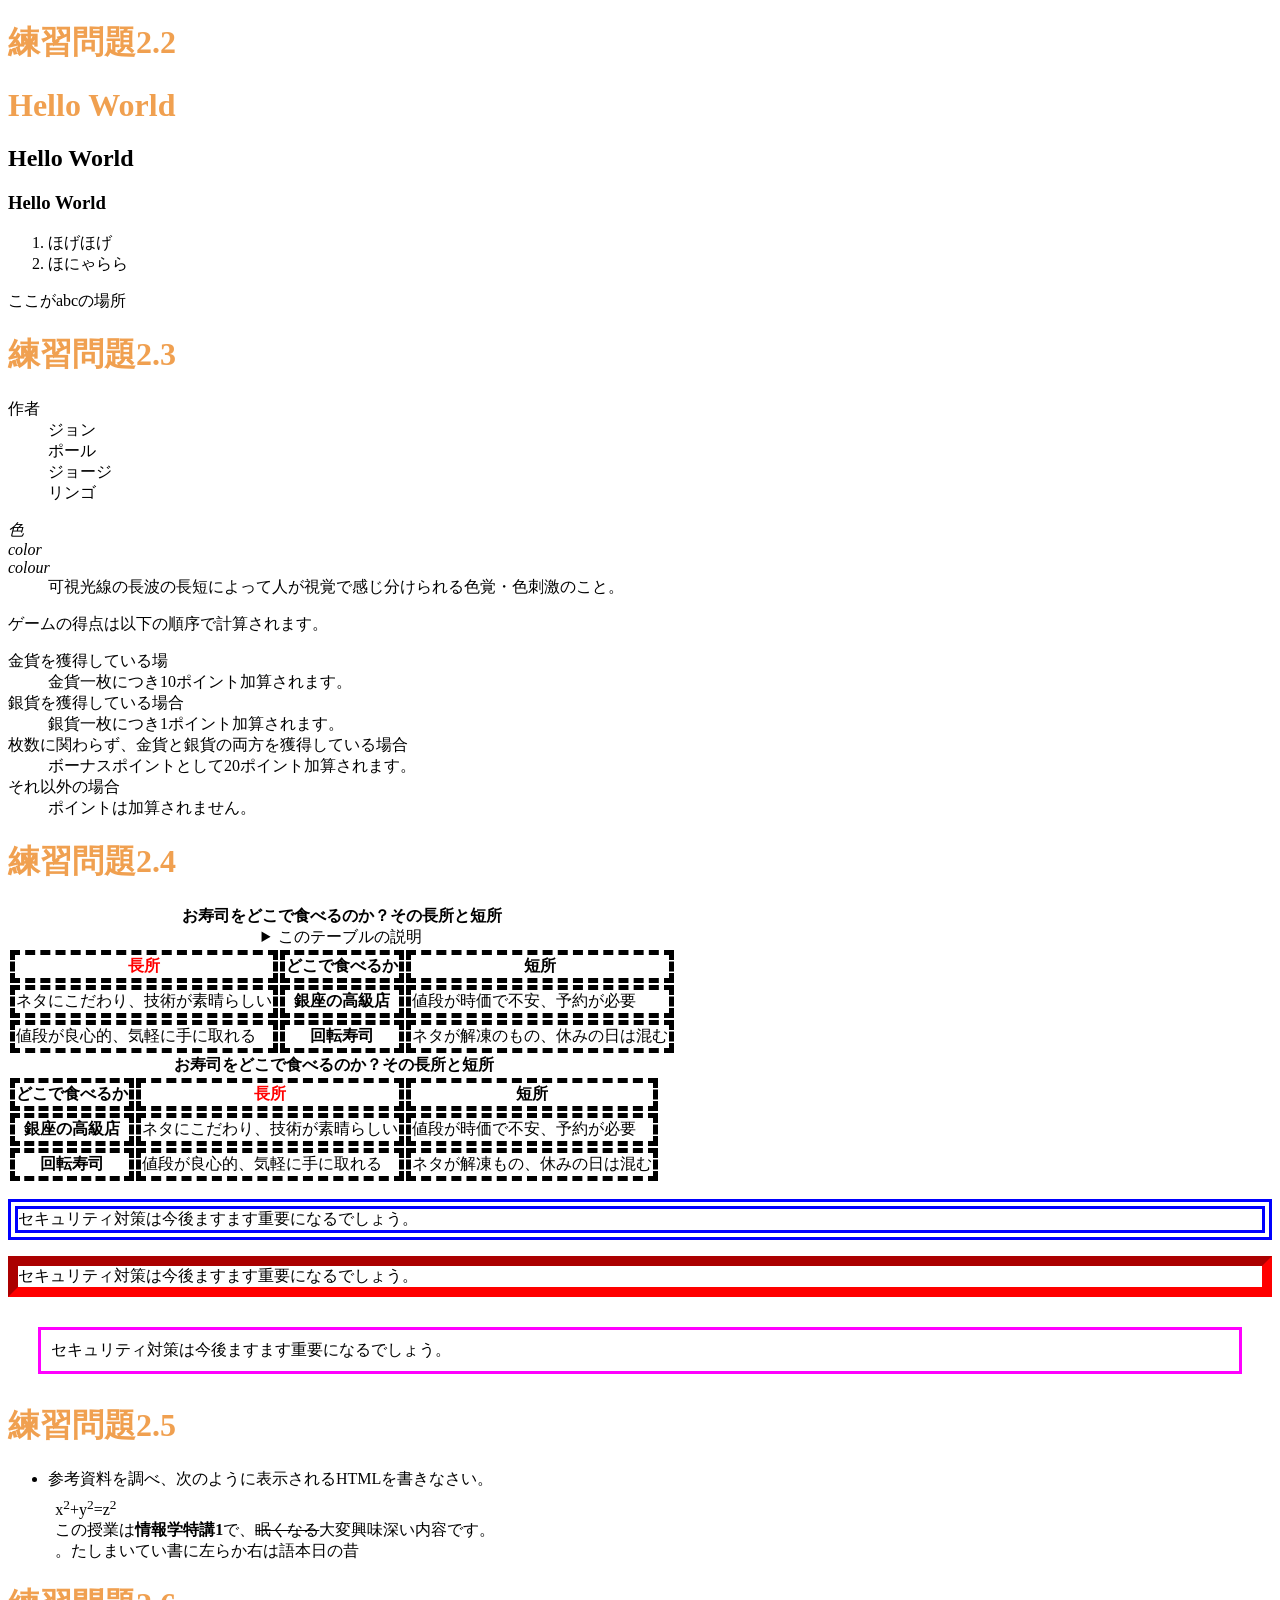
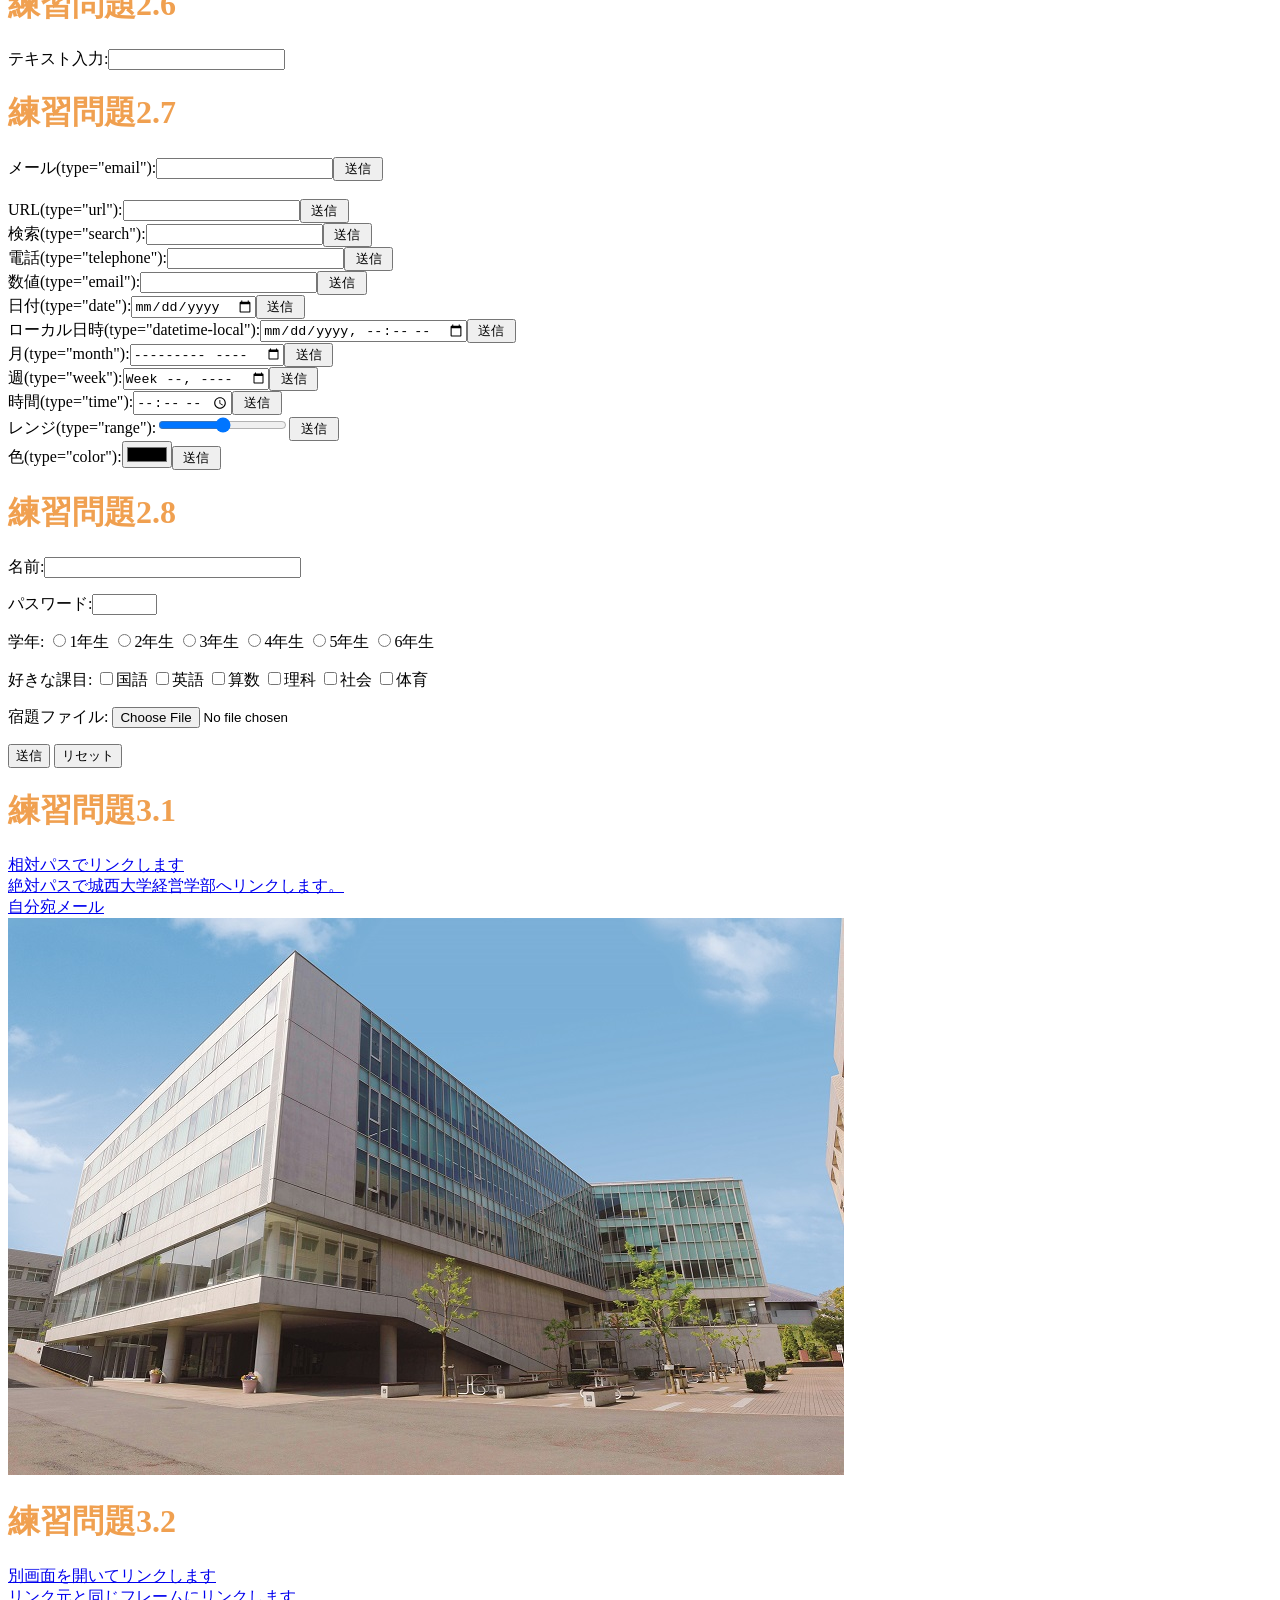
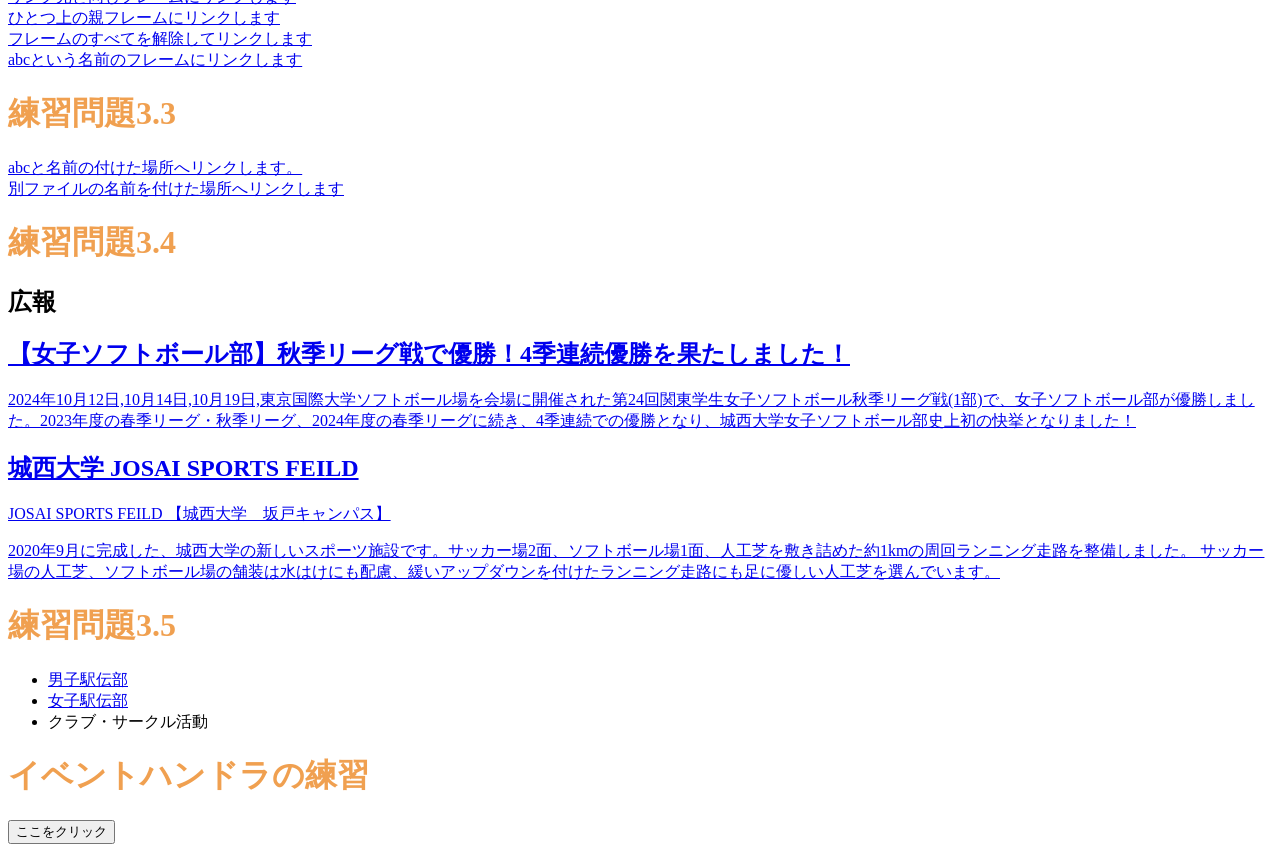
<file: index.html>
<!DOCTYPE html>
<html lang="ja">
<head>
  <meta charset="UTF-8">
 <title>Web開発の練習2024</title>
<link rel="stylesheet" href="mystyle.css">
<script src="myjs.js"></script> 
</head>
<body>
     
<!--文字の大きさの練習-->
  <h1>練習問題2.2</h1>
<h1>Hello World</h1>
<h2>Hello World</h2>
<h3>Hello World</h3>
<ol>
  <li>ほげほげ</li>
  <li>ほにゃらら</li>
  </ol>
<a id="abc">ここがabcの場所</a>

<h1>練習問題2.3</h1>
  
<dl>
<dt>作者</dt>
<dd>ジョン</dd>
<dd>ポール</dd>
<dd>ジョージ</dd>
<dd>リンゴ</dd>
</dl>

<dl>
<dt lang="ja"><dfn>色</dfn></dt>
<dt lang="en-US"><dfn>color</dfn></dt>
<dt lang="en-GB"><dfn>colour</dfn></dt>
<dd>可視光線の長波の長短によって人が視覚で感じ分けられる色覚・色刺激のこと。</dd>
</dl>
  
<p>ゲームの得点は以下の順序で計算されます。</p>

<dl>
<dt>金貨を獲得している場</dt>
<dd>金貨一枚につき10ポイント加算されます。
</dd>
<dt>銀貨を獲得している場合</dt>
<dd>銀貨一枚につき1ポイント加算されます。</dd>
<dt>枚数に関わらず、金貨と銀貨の両方を獲得している場合</dt>
<dd>ボーナスポイントとして20ポイント加算されます。</dd>
<dt>それ以外の場合</dt>
<dd>ポイントは加算されません。</dd>
</dl>

<h1>練習問題2.4</h1>
<table>
<caption>
<strong>お寿司をどこで食べるのか？その長所と短所</strong>
<details>
<summary>このテーブルの説明</summary>
<p>以下のテーブルでは、2番目のカラムに寿司店のタイプが入れられています。その左側にそのようなタイプのお店でお寿司を食べる場合の長所が、右側に短所が入れられています。</p>
</details>
</caption>
<thead>
<tr><th class="important">長所</th><th>どこで食べるか</th><th>短所</th></tr>
</thead>
<tbody>
<tr><td>ネタにこだわり、技術が素晴らしい</td><th>銀座の高級店</th><td>値段が時価で不安、予約が必要</td></tr>
<tr><td>値段が良心的、気軽に手に取れる</td><th>回転寿司</th><td>ネタが解凍のもの、休みの日は混む</td></tr>
</tbody>
</table>
<table>
<caption>
<strong>お寿司をどこで食べるのか？その長所と短所</strong>
</caption>
<thead>
<tr><th>どこで食べるか</th><th class="important">長所</th><th>短所</th></tr>
</thead>
<tbody>
<tr><th>銀座の高級店</th><td>ネタにこだわり、技術が素晴らしい</td><td>値段が時価で不安、予約が必要</td></tr>
<tr><th>回転寿司</th><td>値段が良心的、気軽に手に取れる</td><td>ネタが解凍もの、休みの日は混む</td></tr>
</tbody>
</table>
<p class="sample1">セキュリティ対策は今後ますます重要になるでしょう。</p>
<p class="sample2">セキュリティ対策は今後ますます重要になるでしょう。</p>
<p class="sample3">セキュリティ対策は今後ますます重要になるでしょう。</p>

<h1>練習問題2.5</h1>
  
<ul>
<li>参考資料を調べ、次のように表示されるHTMLを書きなさい。
<p
style="margin:1ex">x<sup>2</sup>+y<sup>2</sup>=z<sup>2</sup>
<br>
この授業は<b>情報学特講1</b>で、<s>眠くなる</s>大変興味深い内容です。<br>
<bdo dir="rtl">昔の日本語は右から左に書いていました。</bdo></p>
</li>
</ul>

<h1>練習問題2.6</h1>
<p>テキスト入力:<input type="text"></p>
<h1>練習問題2.7</h1>
<form action="xxx.php" method="post"><label>メール(type="email"):<input type="email"></label><input type="submit" value=" 送信 "></form>
<br>
  <form action="xxx.php" method="post"><label>URL(type="url"):<input type="url"></label><input type="submit" value=" 送信 "></form>
<form action="xxx.php" method="post"><label>検索(type="search"):<input type="search"></label><input type="submit" value=" 送信 "></form>
<form action="xxx.php" method="post"><label>電話(type="telephone"):<input type="tel"></label><input type="submit" value=" 送信 "></form>
<form action="xxx.php" method="post"><label>数値(type="email"):<input type="number"></label><input type="submit" value=" 送信 "></form>
<form action="xxx.php" method="post"><label>日付(type="date"):<input type="date"></label><input type="submit" value=" 送信 "></form>
<form action="xxx.php" method="post"><label>ローカル日時(type="datetime-local"):<input type="datetime-local"></label><input type="submit" value=" 送信 "></form>
<form action="xxx.php" method="post"><label>月(type="month"):<input type="month"></label><input type="submit" value=" 送信 "></form>
<form action="xxx.php" method="post"><label>週(type="week"):<input type="week"></label><input type="submit" value=" 送信 "></form>
<form action="xxx.php" method="post"><label>時間(type="time"):<input type="time"></label><input type="submit" value=" 送信 "></form>
<form action="xxx.php" method="post"><label>レンジ(type="range"):<input type="range"></label><input type="submit" value=" 送信 "></form>
<form action="xxx.php" method="post"><label>色(type="color"):<input type="color"></label><input type="submit" value=" 送信 "></form>

<h1>練習問題2.8</h1>
  
<p>
<label>名前:<input type="text" name="name" size="30" maxlength="20"></label></p>
<p>
<label>パスワード:<input type="password" name="pass" size="6" maxlength="4">
</label>
</p>
<p>学年:
<label><input type="radio" name="gakunen" value="1">1年生</label>
<label><input type="radio" name="gakunen" value="2">2年生</label>
<label><input type="radio" name="gakunen" value="3">3年生</label>
<label><input type="radio" name="gakunen" value="4">4年生</label>
<label><input type="radio" name="gakunen" value="5">5年生</label>
<label><input type="radio" name="gakunen" value="6">6年生</label>
</p>
<p>好きな課目:
<label><input type="checkbox" name="kamoku" value="kokugo">国語</label>
<label><input type="checkbox" name="kamoku" value="eigo">英語</label>
<label><input type="checkbox" name="kamoku" value="sansu">算数</label>
<label><input type="checkbox" name="kamoku" value="rika">理科</label>
<label><input type="checkbox" name="kamoku" value="syakai">社会</label>
<label><input type="checkbox" name="kamoku" value="taiiku">体育</label>
</p>
  
<p>
<label>宿題ファイル:
  <input type="file" name="syukudai">
</label>
</p>
<p>
<input type="submit" value="送信">
<input type="reset" value="リセット">
</p>

<h1>練習問題3.1</h1>
<a href="a.html">相対パスでリンクします</a><br>
<a href=https://www.josai.ac.jp/management/>絶対パスで城西大学経営学部へリンクします。</a><br>
<a href="mailto:zm24374@josai.ac.jp">自分宛メール</a><br>
<a href="https://www.josai.ac.jp/management/">

<img src="./image/keiei_small.jpg" alt="城西大学経営学部"></a>

<h1>練習問題3.2</h1>
  
<a href="a.html" target="_blank">別画面を開いてリンクします</a><br>
<a href="a.html" target="_self">リンク元と同じフレームにリンクします</a><br>
<a href="a.html" target="_parent">ひとつ上の親フレームにリンクします</a><br>
<a href="a.html" target="_top">フレームのすべてを解除してリンクします</a><br>
<a href="a.html" target="abc">abcという名前のフレームにリンクします</a><br>
  
<h1>練習問題3.3</h1>
  
<a href="#abc">abcと名前の付けた場所へリンクします。</a><br>
<a href="a.html#abc"> 別ファイルの名前を付けた場所へリンクします</a><br>

<h1>練習問題3.4</h1>
<aside class="ad">
<h2>広報</h2>
<a href="https://www.josai.ac.jp/tjp/news/nid00000293/">
<section>
<h2>【女子ソフトボール部】秋季リーグ戦で優勝！4季連続優勝を果たしました！</h2>
<p>2024年10月12日,10月14日,10月19日,東京国際大学ソフトボール場を会場に開催された第24回関東学生女子ソフトボール秋季リーグ戦(1部)で、女子ソフトボール部が優勝しました。2023年度の春季リーグ・秋季リーグ、2024年度の春季リーグに続き、4季連続での優勝となり、城西大学女子ソフトボール部史上初の快挙となりました！</p>
</section></a>
<a href="https://www.josai.ac.jp/about/facility/shimokawara/">
<section>
<h2>城西大学 JOSAI SPORTS FEILD</h2>
<p> JOSAI SPORTS FEILD 【城西大学　坂戸キャンパス】</p>
<p>2020年9月に完成した、城西大学の新しいスポーツ施設です。サッカー場2面、ソフトボール場1面、人工芝を敷き詰めた約1kmの周回ランニング走路を整備しました。
 サッカー場の人工芝、ソフトボール場の舗装は水はけにも配慮、緩いアップダウンを付けたランニング走路にも足に優しい人工芝を選んでいます。</p>
</section></a>
</aside>

<h1>練習問題3.5</h1>
 <nav>
 <ul>
 <li><a href="https://www.josai.ac.jp/tjp/club/dansiekiden/">男子駅伝部</a></li>
 <li><a href="https://www.josai.ac.jp/tjp/club/josiekiden/">女子駅伝部</a></li>
 <li><a>クラブ・サークル活動</a></li>
 </ul> 
 </nav>

  <h1>イベントハンドラの練習</h1>
<input type="button" value="ここをクリック" ondblclick="alert('Hello,Akiya！');">
      
      
</body>
  </html>
</file>
<file: mystyle.css>
th,td { border: dashed thick black; }
/* h1 {color:green;} */
h1 { color: #F0A050; }
th,td{ border: dashed thick black; }
th.important{ color: red; }
p.sample1 {border: double 10px #0000ff;}
p.sample2 {border: inset 10px #ff0000;}
p.sample3 {margin: 30px 30px;padding: 10px;border:medium solid #ff00ff;}
</file>
